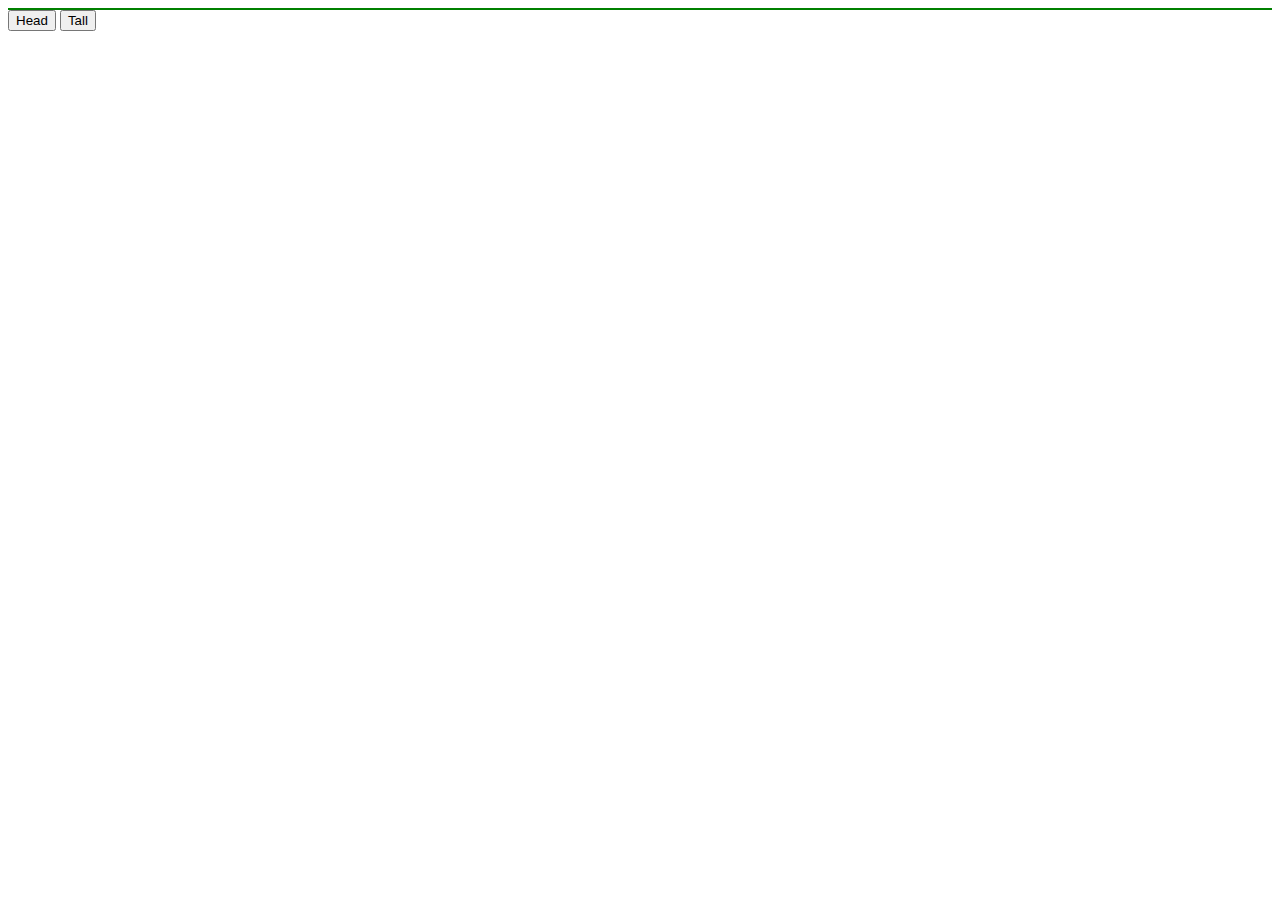
<file: TOSS/index.html>
<!DOCTYPE html>
<html lang="en">
<head>
    <meta charset="UTF-8">
    <meta name="viewport" content="width=device-width, initial-scale=1.0">
    <title>Document</title>
</head>
<body>
<div class="scoreArea">

</div>

<div class="tossArea">
    <button>
Head
    </button>
    <button>
Tall
    </button>
</div>



<script src="./script.js">
</script>
</body>
</html>
</file>
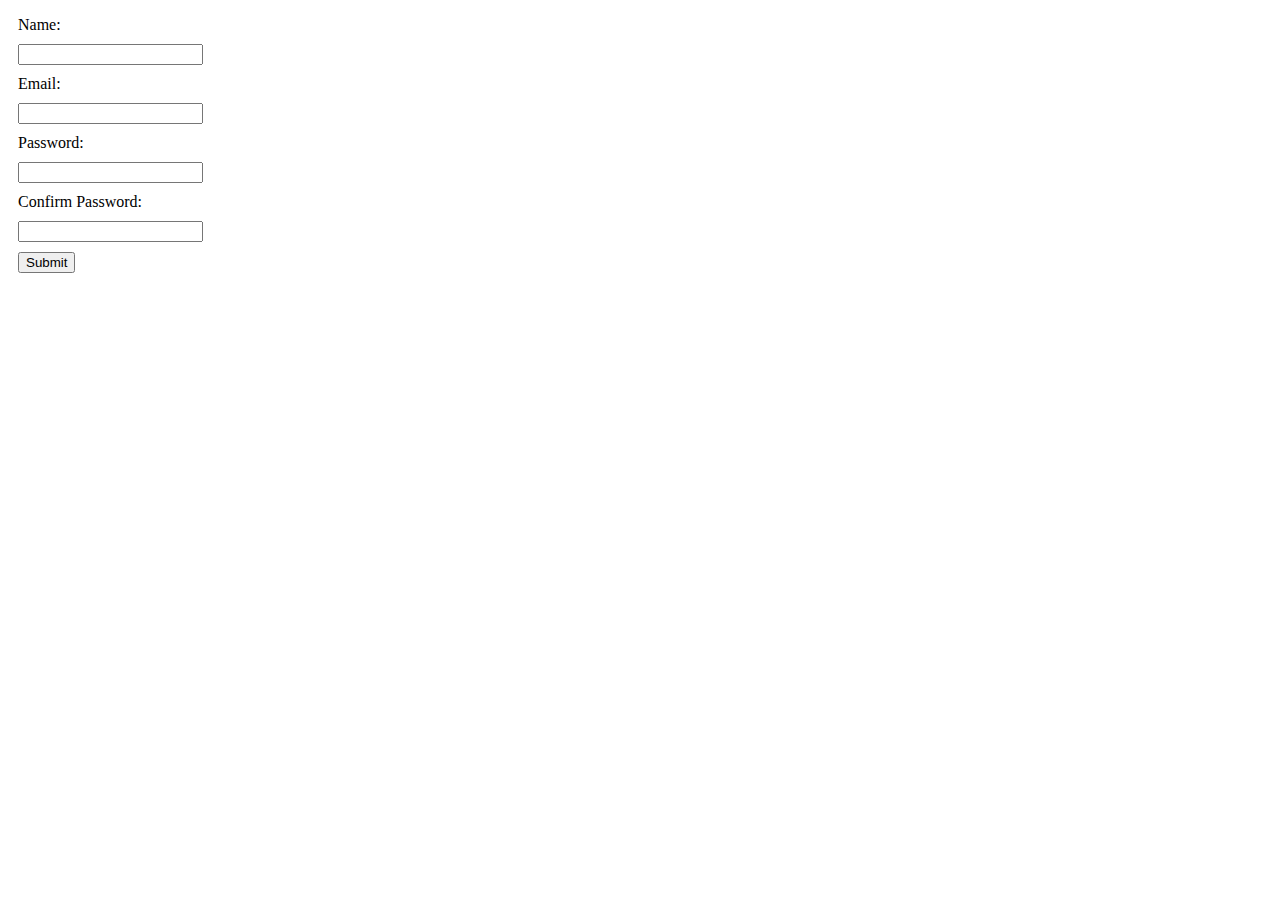
<file: Adavance Dom Live/FORM/index.html>
<!DOCTYPE html>
<html lang="en">
<head>
    <meta charset="UTF-8">
    <meta name="viewport" content="width=device-width, initial-scale=1.0">
    <link rel="stylesheet" href="./script.css">

    <title>Document</title>

</head>
<body>
    <p class="message">   </p>
     <form >
        <label for="name">Name:</label>
        <input type="text" name="name" id="name" >
        
        <label for="email">Email:</label>
        <input type="email" name="email" id="email" >
        
        
        <label for="password">Password:</label>
        <input type="password" name="password" id="password" " >
       
        <label for="confirm_password">Confirm Password:</label>
        <input type="password" name="confirm_password" id="confirm_password" >
        
       <button id="submit" type="submit">Submit</button>
     </form>
     <div id="output">

     </div>
     <script src="./index1.js"></script>
     
</body>
</html>
</file>
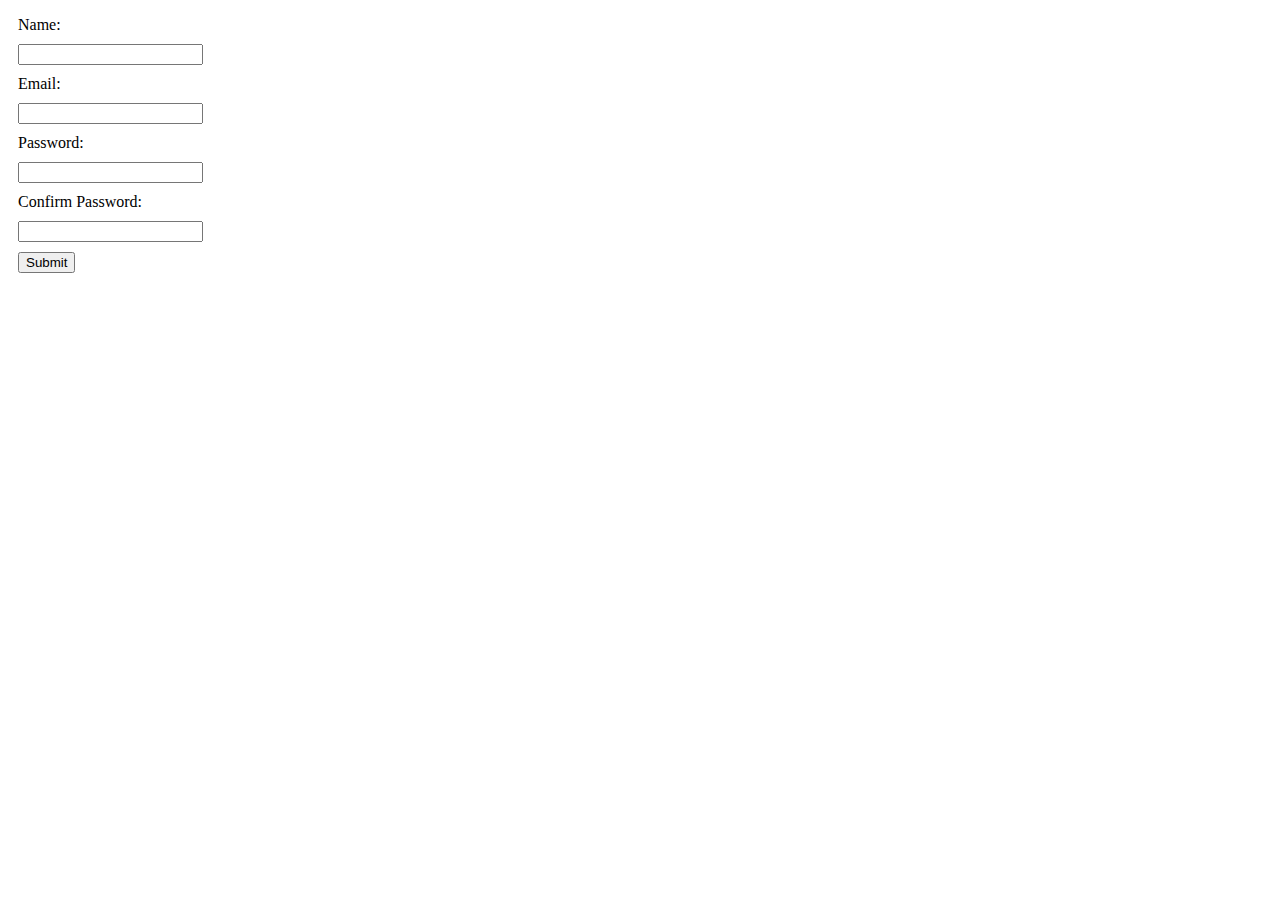
<file: Adavance Dom Live/FORMS-ADVANCE/index.html>
<!DOCTYPE html>
<html lang="en">
<head>
    <meta charset="UTF-8">
    <meta name="viewport" content="width=device-width, initial-scale=1.0">
    <link rel="stylesheet" href="./style.css">

    <title>Document</title>

</head>
<body>
    <p class="message">   </p>
     <form >
        <label for="name">Name:</label>
        <input type="text" name="name" id="name" >
        
        <label for="email">Email:</label>
        <input type="email" name="email" id="email" >
        
        
        <label for="password">Password:</label>
        <input type="password" name="password" id="password" " >
       
        <label for="confirm_password">Confirm Password:</label>
        <input type="password" name="confirm_password" id="confirm_password" >
        
       <button id="submit" type="submit">Submit</button>
     </form>
     <div id="output">

     </div>
     <script src="./index.js"></script>
     
</body>
</html>
</file>
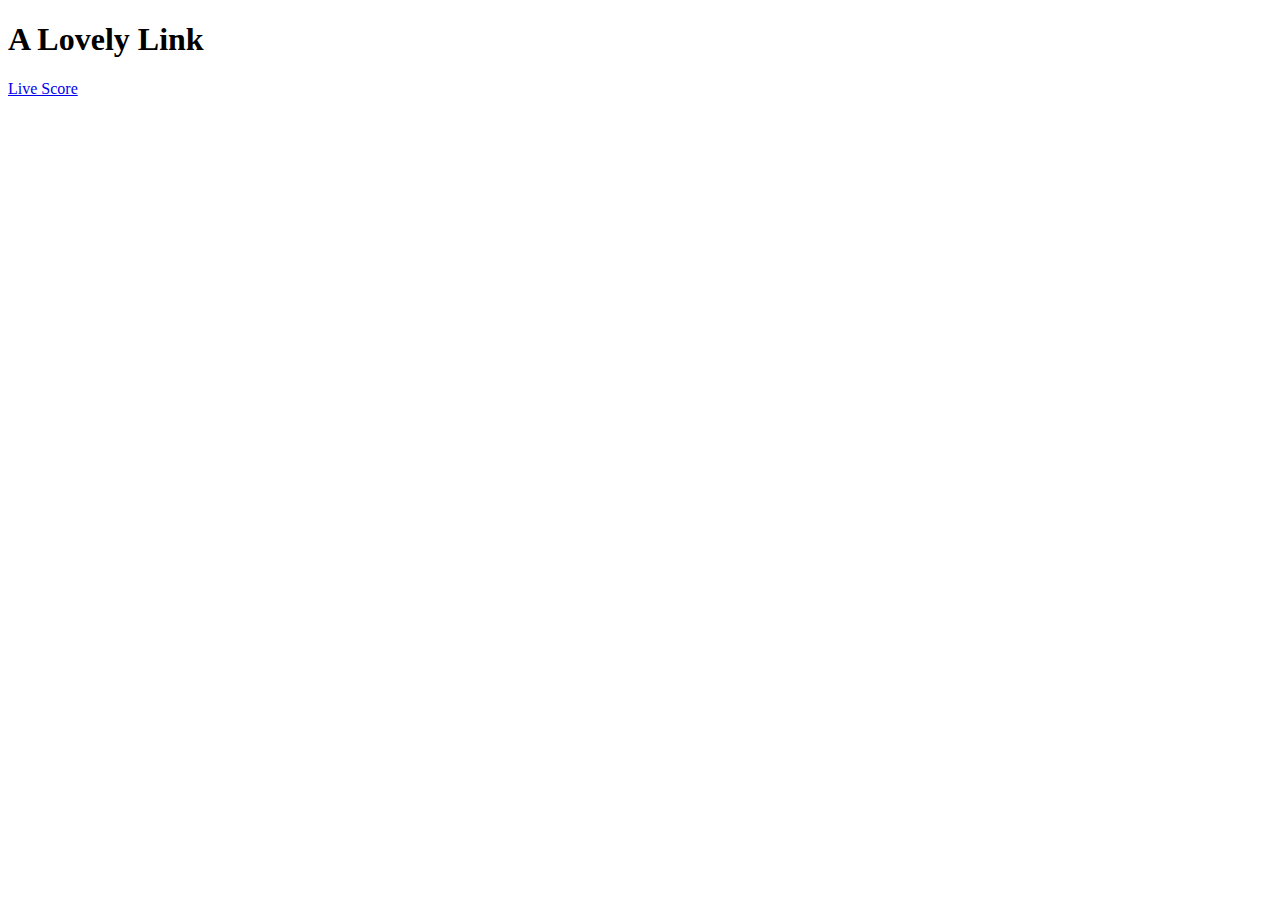
<file: Adavance Dom Live/PLAYWITHLINK/index.html>
<!DOCTYPE html>
<html lang="en">
<head>
    <meta charset="UTF-8">
    <meta name="viewport" content="width=device-width, initial-scale=1.0">
    <title>Document</title>
</head>
<body>
    <h1>A Lovely Link</h1>
    <a href="https://www.cricbuzz.com/">Live Score</a>
    <p id="para"></p>
<script>
    let aTags = document.getElementsByTagName('a')[0];
let para=document.getElementById('para');

    let LinkOfTags= aTags.href;

aTags.addEventListener('click',customLink);

function customLink(eventDetails){
    eventDetails.preventDefault();//preventDefault means is default action of the event will not be triggered. 
    para.innerText='You are going to visit: '+LinkOfTags;
}








</script>

</body>
</html>
</file>
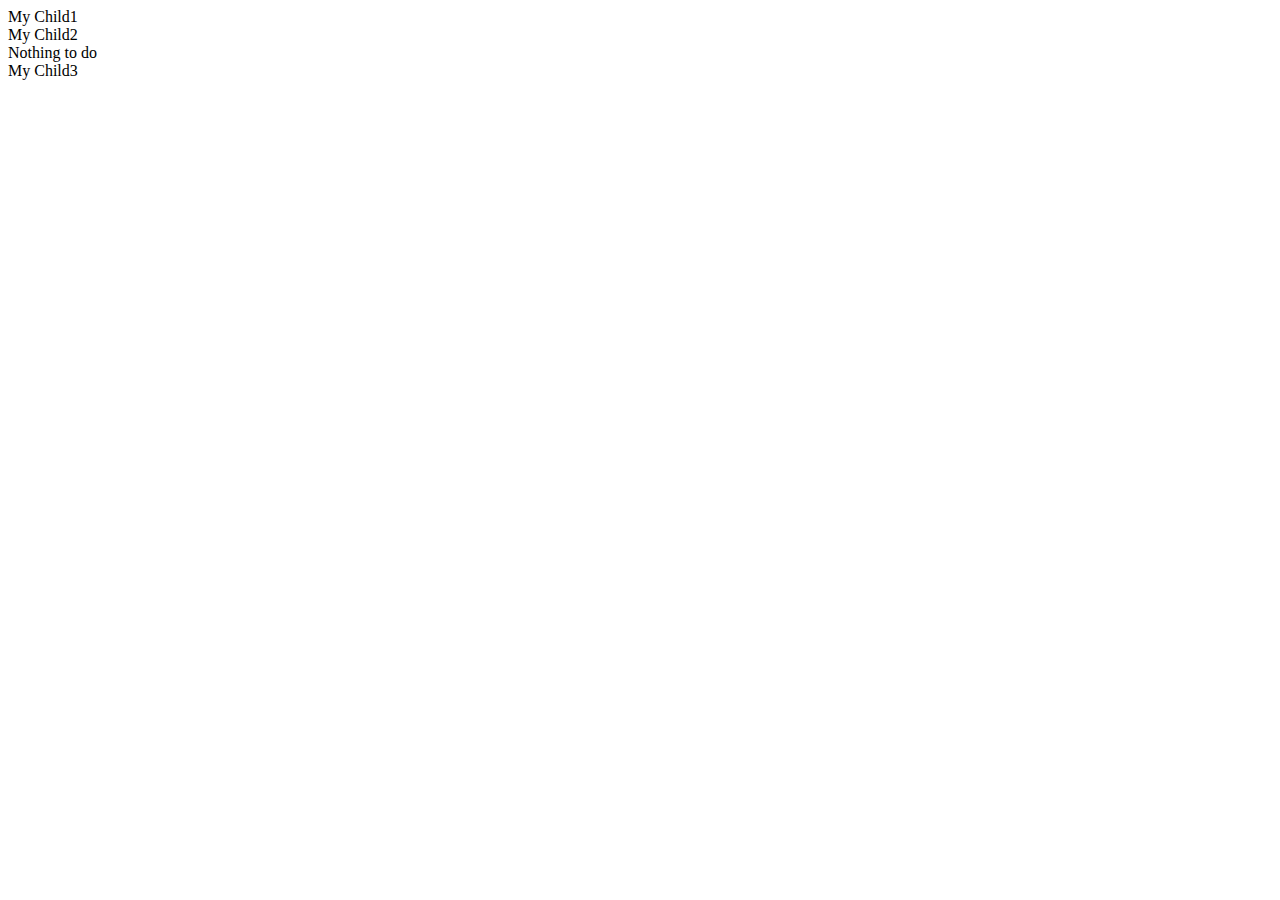
<file: dom pt2/index2.html>
<!DOCTYPE html>
<html lang="en">
<head>
    <meta charset="UTF-8">
    <meta name="viewport" content="width=device-width, initial-scale=1.0">
    <title>DOM PT 2</title>
</head>
<body>
    <div id="parent">
   <div id="child1">My Child1</div>
   <div id="child2">My Child2
    <div class ="child1">
    Nothing to do
   </div>
   <div id="child3">My Child3</div>
   </div>
   <script src="./script2.js"></script>
</body>
</html>
</file>
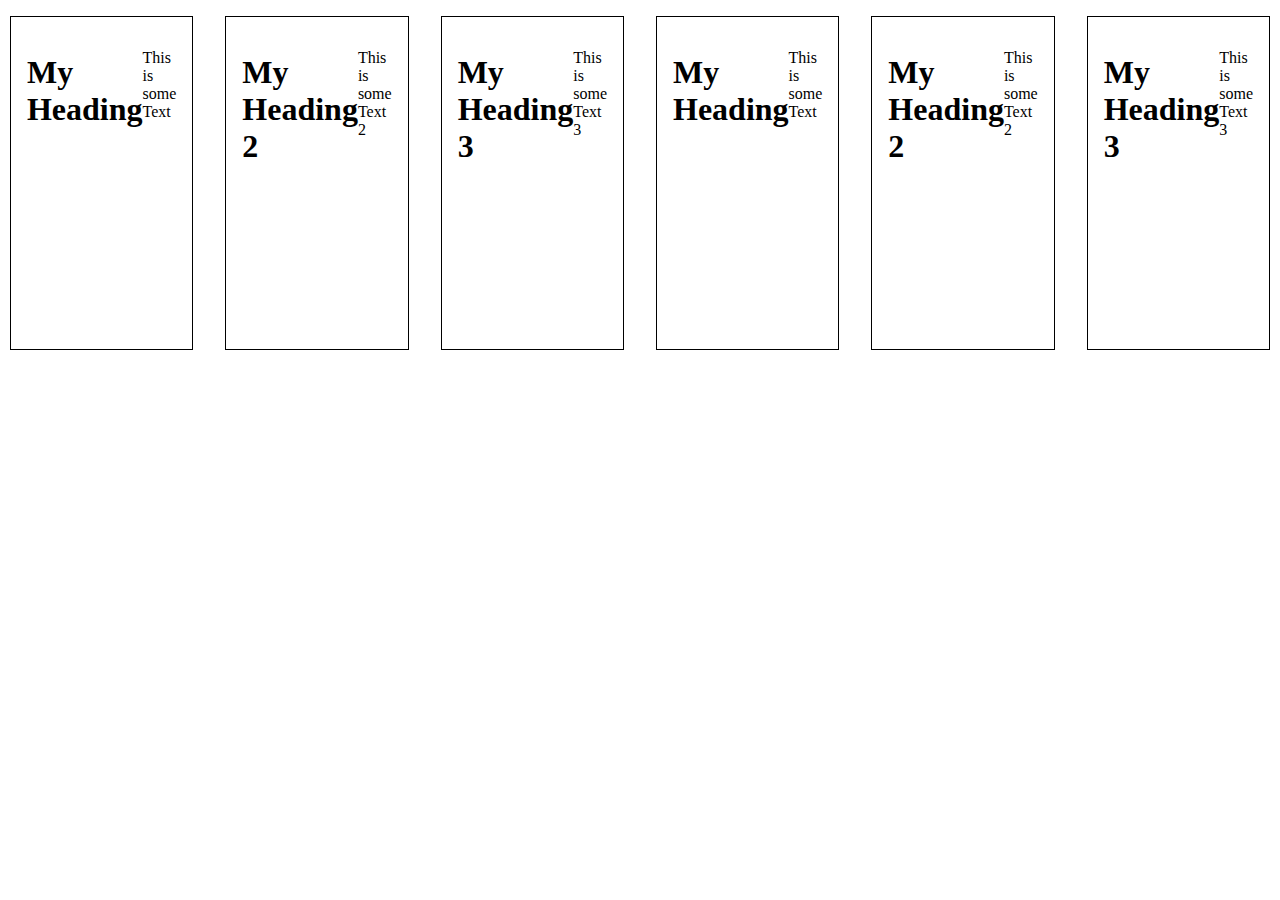
<file: MORE ON DOM/dom.html>
<!DOCTYPE html>
<html lang="en">
<head>
    <meta charset="UTF-8">
    <meta name="viewport" content="width=device-width, initial-scale=1.0">
    <link rel="stylesheet" href="./styles.css"/>
    <title>Simple calculator</title>
</head>
<body id="my-body">
   


    <script src="dom.js"></script>
</body>
</html>
</file>
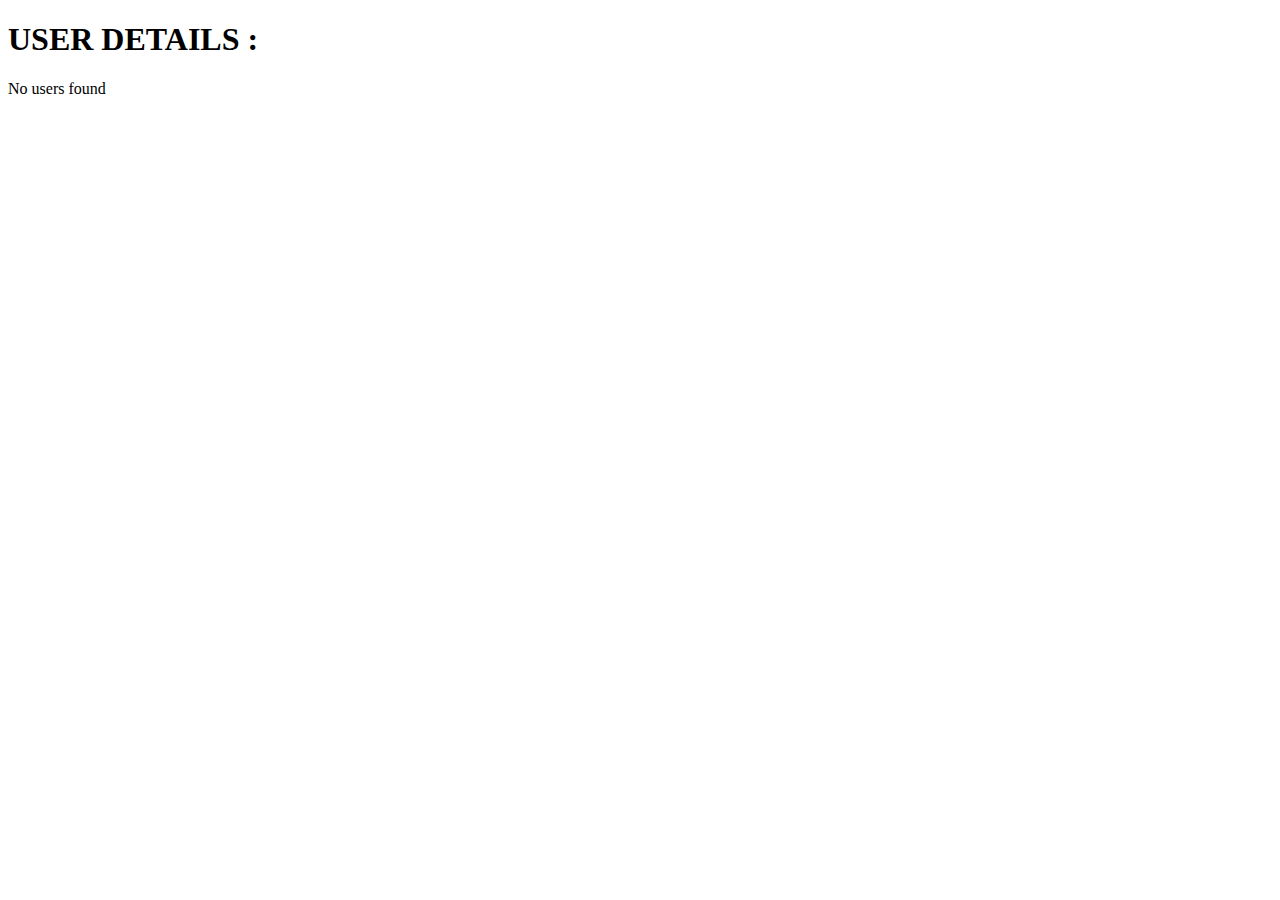
<file: Adavance Dom Live/FORMS-ADVANCE/dispaly.html>
<!DOCTYPE html>
<html lang="en">
<head>
    <meta charset="UTF-8">
    <meta name="viewport" content="width=device-width, initial-scale=1.0">
    <title>Document</title>
</head>
<body>
    <h1>USER DETAILS :</h1>
<div class="output">

</div>
    <script>
        let usersJson = localStorage.getItem('users');
let output = document.querySelector('.output')

if(usersJson == null){
    let para =document.createElement('p');
    para.innerText = "No users found";
    document.body.append(para);
}
else{
   let users = JSON.parse(usersJson);
console.log(users)

   for(let t of users){
    let useDiv = document.createElement('div');
    userDiv.innerHTML=`
    <h2>${t.name}</h2>
    <p>${t.email}</p>
    `
    output.append(userDiv);
   }

}

    </script>
</body>
</html>
</file>
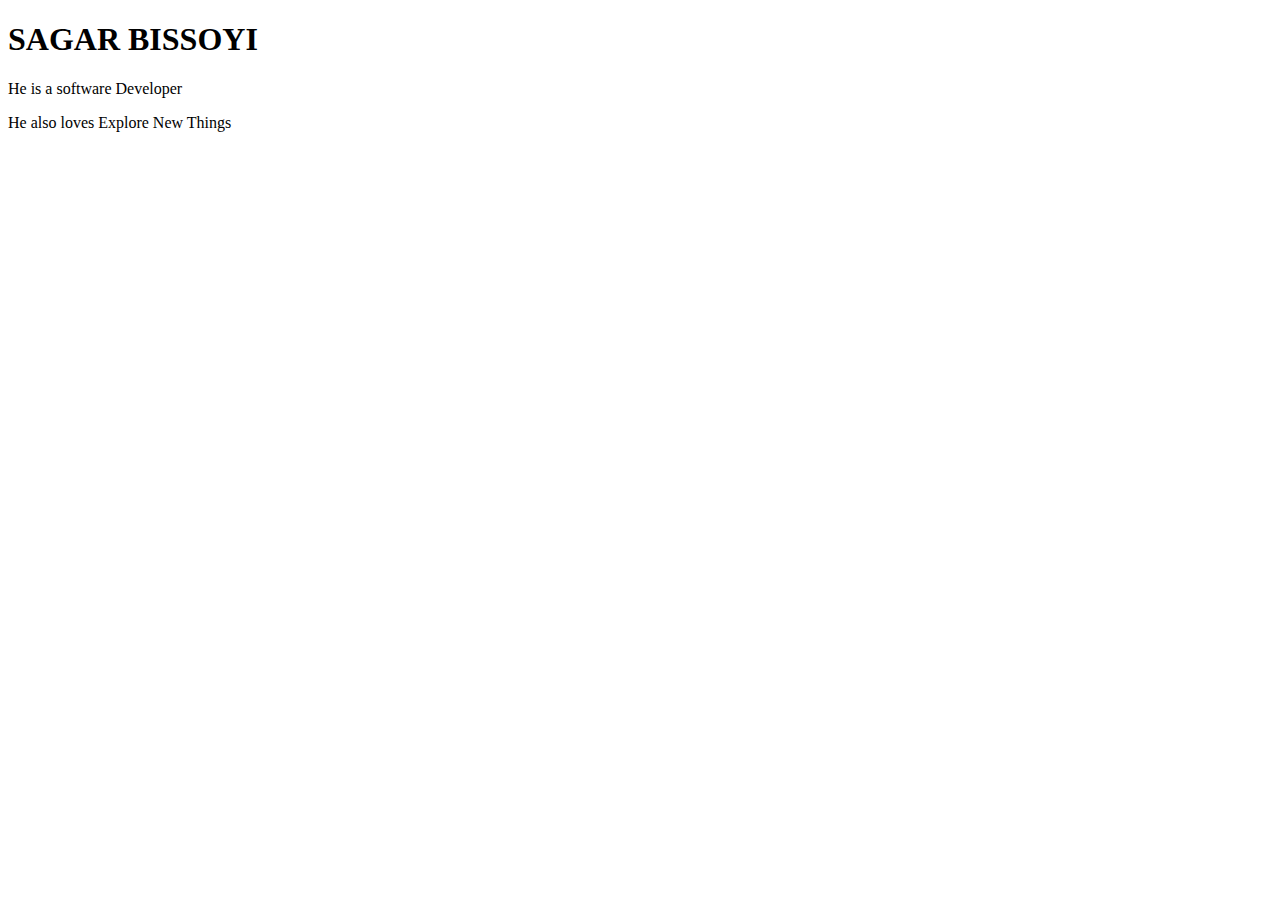
<file: Adavance Dom Live/FORMS-ADVANCE/Multi-pageexample/a.html>
<!DOCTYPE html>
<html lang="en">
<head>
    <meta charset="UTF-8">
    <meta name="viewport" content="width=device-width, initial-scale=1.0">
    <title>Document</title>
</head>
<body>
    <h1>SAGAR BISSOYI</h1>
<p>He is a software Developer</p>
<p>He also loves Explore New Things</p>
    <!-- <script src="./one.js"></script> -->

    <script>

let nameFromA = document.querySelectorAll('h1');

let paraFromA=document.querySelectorAll('p');

let infoA= {
    name:nameFromA.innerText,
    para:[paraFromA[0].innerText,
paraFromA[1].innerText]
}

console.log(infoA)
    </script>
</body>
</html>
</file>
<file: Adavance Dom Live/FORM/script.css>
input,label,button{
    display: block;
    margin: 10px;
}
.error{
    color: red;
    font-size: 1.5em;
    font-weight: bold;
    text-align: center  ;
    margin: 10px 0;
    padding: 10px;
    border: 1px solid red;
    background-color: rgba(255,0,0,0.1);
    border-radius: 5px;
}

.success{
    color: green;
    font-size: 2.5em;
    font-weight: bold;
    text-align: center;
    margin: 10px 0;
    padding: 10px;
    border: 1px solid green;
    background-color: rgba(0,255,0,0.1);
    border-radius: 5px;
    
    
}
</file>
<file: Adavance Dom Live/FORMS-ADVANCE/style.css>
input,label,button{
    display: block;
    margin: 10px;
}
.error{
    color: red;
    font-size: 1.5em;
    font-weight: bold;
    text-align: center  ;
    margin: 10px 0;
    padding: 10px;
    border: 1px solid red;
    background-color: rgba(255,0,0,0.1);
    border-radius: 5px;
}

.success{
    color: green;
    font-size: 2.5em;
    font-weight: bold;
    text-align: center;
    margin: 10px 0;
    padding: 10px;
    border: 1px solid green;
    background-color: rgba(0,255,0,0.1);
    border-radius: 5px;
    
    
}
</file>
<file: MORE ON DOM/styles.css>
body {
    height: 100vh;
    margin:0;
    display: flex;
    justify-content: center;
}
.my-card{
    border: 1px solid #000;
    padding:1rem;
    margin:1rem;
    width: 300px;
    display: flex ;
    height:300px;
}
</file>
